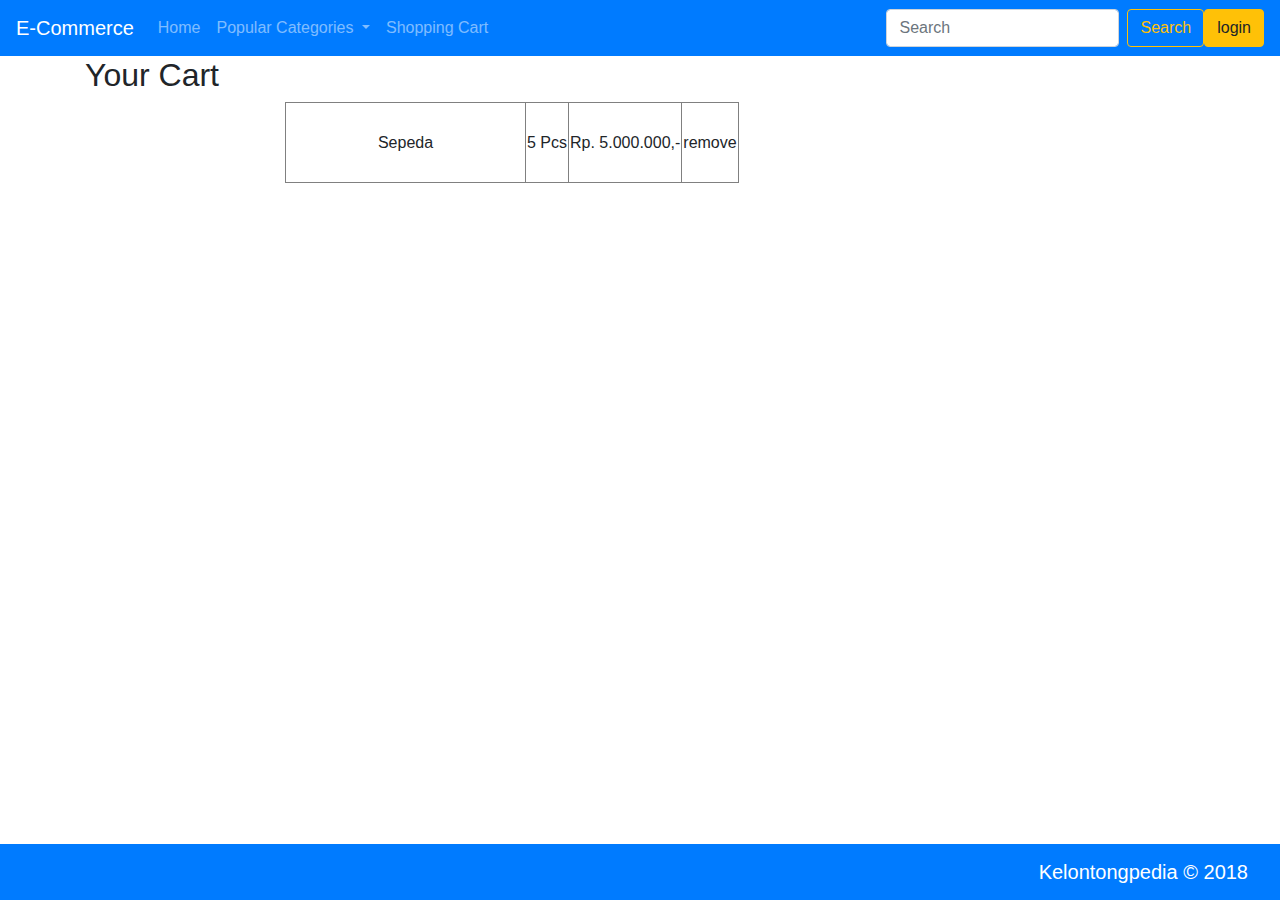
<file: cart.html>
<!doctype html>
<html lang="en">
  <head>
    <!-- Required meta tags -->
    <meta charset="utf-8">
    <meta name="viewport" content="width=device-width, initial-scale=1, shrink-to-fit=no">

    <!-- Bootstrap CSS -->
    <link rel="stylesheet" href="https://maxcdn.bootstrapcdn.com/bootstrap/4.0.0/css/bootstrap.min.css" integrity="sha384-Gn5384xqQ1aoWXA+058RXPxPg6fy4IWvTNh0E263XmFcJlSAwiGgFAW/dAiS6JXm" crossorigin="anonymous">

    <link rel="stylesheet" href="https://cdnjs.cloudflare.com/ajax/libs/font-awesome/4.7.0/css/font-awesome.min.css">

    <link rel="stylesheet" type="text/css" href="css/style.css">

    <title>E-Commerce</title>
  </head>
  <body>


        <nav class="navbar navbar-expand-lg navbar-dark bg-primary">
            <a class="navbar-brand" href="#">E-Commerce</a>

            <button class="navbar-toggler" type="button" data-toggle="collapse" data-target="#navbarSupportedContent" aria-controls="navbarSupportedContent" aria-expanded="false" aria-label="Toggle navigation">
                    <span class="navbar-toggler-icon"></span>
            </button>
            
            <div class="collapse navbar-collapse" id="navbarSupportedContent">
                <ul class="navbar-nav mr-auto">

                    <li class="nav-item">
                        <a class="nav-link" href="#">Home</a>
                    </li>

                    <li class="nav-item dropdown">
                        <a class="nav-link dropdown-toggle" href="#" id="navbarDropdown" role="button" data-toggle="dropdown" aria-haspopup="true" aria-expanded="false">
                        Popular Categories
                        </a>
                        <div class="dropdown-menu" aria-labelledby="navbarDropdown">
                        <a class="dropdown-item" href="#">Musical Instrument</a>
                        <a class="dropdown-item" href="#">Gaming Gear</a>
                        <a class="dropdown-item" href="#">Japanese Ramen</a>
                        <div class="dropdown-divider"></div>
                        <a class="dropdown-item" href="#">Show All</a>
                        </div>
                    </li>

                    <li class="nav-item">
                            <a class="nav-link" href="#">Shopping Cart</a>
                    </li>

                </ul>

                <form class="form-inline my-2 my-lg-0">
                <input class="form-control mr-sm-2" type="search" placeholder="Search" aria-label="Search">
                <button class="btn btn-outline-warning my-2 my-sm-0" type="submit">Search</button>
                </form>

                <button class="btn btn-warning">login</button>
            </div>
        </nav>

        <!-- content -->
        <div class="container">
            <h2>Your Cart</h2>
            <div class="col-md-8 offset-md-2">
                <table border = 1>
                    <tr>
                        <td class="item">Sepeda</td>
                        <td class="quantity">5 Pcs</td>
                        <td class="price">Rp. 5.000.000,-</td>
                        <td class="remove">remove</td>
                    </tr>
                </table>
            </div>
 
        </div>
        <!-- end of content -->
        <nav class="navbar navbar-dark bg-primary footer" id="footer">
            <p class="text-right"></p>
            <div class="navbar-brand">Kelontongpedia &copy; 2018</div>
        </nav>
    

    <!-- Optional JavaScript -->
    <!-- jQuery first, then Popper.js, then Bootstrap JS -->
    <script src="https://code.jquery.com/jquery-3.2.1.slim.min.js" integrity="sha384-KJ3o2DKtIkvYIK3UENzmM7KCkRr/rE9/Qpg6aAZGJwFDMVNA/GpGFF93hXpG5KkN" crossorigin="anonymous"></script>
    <script src="https://cdnjs.cloudflare.com/ajax/libs/popper.js/1.12.9/umd/popper.min.js" integrity="sha384-ApNbgh9B+Y1QKtv3Rn7W3mgPxhU9K/ScQsAP7hUibX39j7fakFPskvXusvfa0b4Q" crossorigin="anonymous"></script>
    <script src="https://maxcdn.bootstrapcdn.com/bootstrap/4.0.0/js/bootstrap.min.js" integrity="sha384-JZR6Spejh4U02d8jOt6vLEHfe/JQGiRRSQQxSfFWpi1MquVdAyjUar5+76PVCmYl" crossorigin="anonymous"></script>
  </body>
</html>
</file>
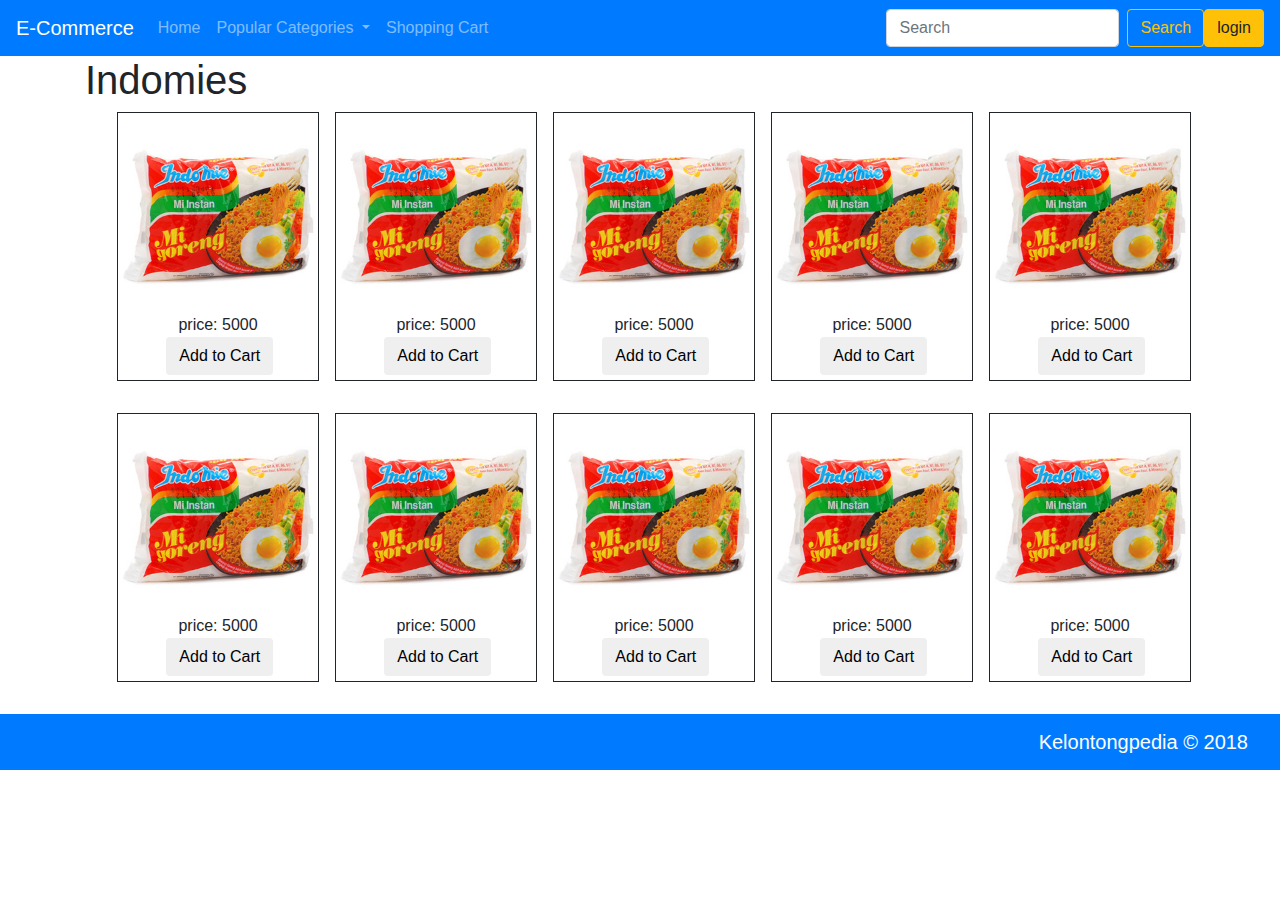
<file: items.html>
<!doctype html>
<html lang="en">
  <head>
    <!-- Required meta tags -->
    <meta charset="utf-8">
    <meta name="viewport" content="width=device-width, initial-scale=1, shrink-to-fit=no">

    <!-- Bootstrap CSS -->
    <link rel="stylesheet" href="https://maxcdn.bootstrapcdn.com/bootstrap/4.0.0/css/bootstrap.min.css" integrity="sha384-Gn5384xqQ1aoWXA+058RXPxPg6fy4IWvTNh0E263XmFcJlSAwiGgFAW/dAiS6JXm" crossorigin="anonymous">
    <link rel="stylesheet" type="text/css" href="css/style.css">

    <link rel="stylesheet" type="text/css" href="css/style.css">

    <title>E-Commerce</title>
  </head>
  <body>

        <nav class="navbar navbar-expand-lg navbar-dark bg-primary">
            <a class="navbar-brand" href="#">E-Commerce</a>

            <button class="navbar-toggler" type="button" data-toggle="collapse" data-target="#navbarSupportedContent" aria-controls="navbarSupportedContent" aria-expanded="false" aria-label="Toggle navigation">
                    <span class="navbar-toggler-icon"></span>
            </button>
            
            <div class="collapse navbar-collapse" id="navbarSupportedContent">
                <ul class="navbar-nav mr-auto">

                    <li class="nav-item">
                        <a class="nav-link" href="#">Home</a>
                    </li>

                    <li class="nav-item dropdown">
                        <a class="nav-link dropdown-toggle" href="#" id="navbarDropdown" role="button" data-toggle="dropdown" aria-haspopup="true" aria-expanded="false">
                        Popular Categories
                        </a>
                        <div class="dropdown-menu" aria-labelledby="navbarDropdown">
                        <a class="dropdown-item" href="#">Musical Instrument</a>
                        <a class="dropdown-item" href="#">Gaming Gear</a>
                        <a class="dropdown-item" href="#">Japanese Ramen</a>
                        <div class="dropdown-divider"></div>
                        <a class="dropdown-item" href="#">Show All</a>
                        </div>
                    </li>

                    <li class="nav-item">
                            <a class="nav-link" href="#">Shopping Cart</a>
                    </li>

                </ul>

                <form class="form-inline my-2 my-lg-0">
                <input class="form-control mr-sm-2" type="search" placeholder="Search" aria-label="Search">
                <button class="btn btn-outline-warning my-2 my-sm-0" type="submit">Search</button>
                </form>

                <button class="btn btn-warning">login</button>
            </div>
        </nav>

        <!-- content -->

        <div class="container">
            <h1>Indomies</h1>
            <div class="card-container">
                <div class="card-items">
                    <div><img src="pic/indomie" alt="" class="img"></div>
                    <div class="detail text-center">
                        <span>price: 5000</span>
                    </div>
                    <div class="col-10 offset-2">
                        <button class="btn btn-priimary btnCart" data-toggle="modal" data-target="#cartConfirm">
                            Add to Cart</button>
                    </div>
                </div>
                <div class="card-items">
                    <div><img src="pic/indomie" alt="" class="img"></div>
                    <div class="detail text-center">
                        <span>price: 5000</span>
                    </div>
                    <div class="col-10 offset-2">
                        <button class="btn btn-priimary btnCart">
                            Add to Cart</button>
                    </div>
                </div>
                <div class="card-items">
                    <div><img src="pic/indomie" alt="" class="img"></div>
                    <div class="detail text-center">
                        <span>price: 5000</span>
                    </div>
                    <div class="col-10 offset-2">
                        <button class="btn btn-priimary btnCart">
                            Add to Cart</button>
                    </div>
                </div>
                <div class="card-items">
                    <div><img src="pic/indomie" alt="" class="img"></div>
                    <div class="detail text-center">
                        <span>price: 5000</span>
                    </div>
                    <div class="col-10 offset-2">
                        <button class="btn btn-priimary btnCart">
                            Add to Cart</button>
                    </div>
                </div>
                <div class="card-items">
                    <div><img src="pic/indomie" alt="" class="img"></div>
                    <div class="detail text-center">
                        <span>price: 5000</span>
                    </div>
                    <div class="col-10 offset-2">
                        <button class="btn btn-priimary btnCart">
                            Add to Cart</button>
                    </div>
                </div>
                <div class="card-items">
                    <div><img src="pic/indomie" alt="" class="img"></div>
                    <div class="detail text-center">
                        <span>price: 5000</span>
                    </div>
                    <div class="col-10 offset-2">
                        <button class="btn btn-priimary btnCart">
                            Add to Cart</button>
                    </div>
                </div>
                <div class="card-items">
                    <div><img src="pic/indomie" alt="" class="img"></div>
                    <div class="detail text-center">
                        <span>price: 5000</span>
                    </div>
                    <div class="col-10 offset-2">
                        <button class="btn btn-priimary btnCart">
                            Add to Cart</button>
                    </div>
                </div>
                <div class="card-items">
                    <div><img src="pic/indomie" alt="" class="img"></div>
                    <div class="detail text-center">
                        <span>price: 5000</span>
                    </div>
                    <div class="col-10 offset-2">
                        <button class="btn btn-priimary btnCart">
                            Add to Cart</button>
                    </div>
                </div>                    
                <div class="card-items">
                    <div><img src="pic/indomie" alt="" class="img"></div>
                    <div class="detail text-center">
                        <span>price: 5000</span>
                    </div>
                    <div class="col-10 offset-2">
                        <button class="btn btn-priimary btnCart">
                            Add to Cart</button>
                    </div>
                </div>
                <div class="card-items">
                    <div><img src="pic/indomie" alt="" class="img"></div>
                    <div class="detail text-center">
                        <span>price: 5000</span>
                    </div>
                    <div class="col-10 offset-2">
                        <button class="btn btn-priimary btnCart">
                            Add to Cart</button>
                    </div>
                </div> 
            </div>
        </div>


        <!-- end of content -->
        <nav class="navbar navbar-dark bg-primary">
            <p class="text-right"></p>
            <div class="navbar-brand">Kelontongpedia &copy; 2018</div>
        </nav>
    
    <!-- modal -->
    <div class="modal fade" id="cartConfirm" role="dialog">
        <div class="modal-dialog">
        
            <!-- Modal content-->
            <div class="modal-content">
            <div class="modal-header">
                <h4 class="modal-title">buy this ? </h4>
                <button type="button" class="close" data-dismiss="modal">&times;</button>
                
            </div>
            <div class="modal-body">
                Quantity
                <input id="number" type="number" value="1" min="1" size="1" class"spinner">
            </div>
            <div class="modal-footer">
                <button type="button" class="btn btn-default" data-dismiss="modal">Buy</button>
            </div>
            </div>
            
        </div>
    </div>
    <!-- Optional JavaScript -->
    <!-- jQuery first, then Popper.js, then Bootstrap JS -->
    <script src="https://code.jquery.com/jquery-3.2.1.slim.min.js" integrity="sha384-KJ3o2DKtIkvYIK3UENzmM7KCkRr/rE9/Qpg6aAZGJwFDMVNA/GpGFF93hXpG5KkN" crossorigin="anonymous"></script>
    <script src="https://cdnjs.cloudflare.com/ajax/libs/popper.js/1.12.9/umd/popper.min.js" integrity="sha384-ApNbgh9B+Y1QKtv3Rn7W3mgPxhU9K/ScQsAP7hUibX39j7fakFPskvXusvfa0b4Q" crossorigin="anonymous"></script>
    <script src="https://maxcdn.bootstrapcdn.com/bootstrap/4.0.0/js/bootstrap.min.js" integrity="sha384-JZR6Spejh4U02d8jOt6vLEHfe/JQGiRRSQQxSfFWpi1MquVdAyjUar5+76PVCmYl" crossorigin="anonymous"></script>
  </body>
</html>
</file>
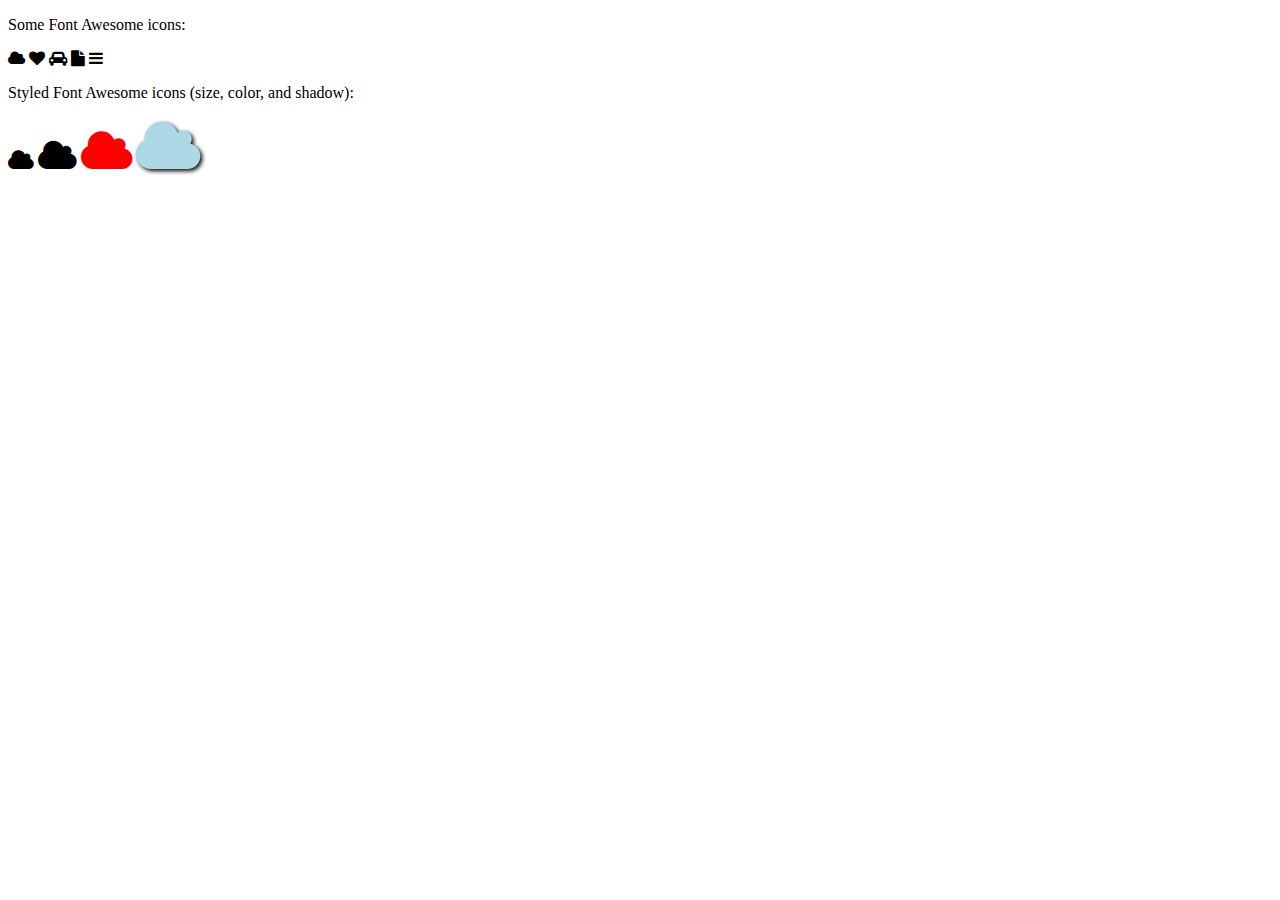
<file: testingicon.html>
<!DOCTYPE html>
<html>
<head>
<title>Font Awesome Icons</title>
<meta name="viewport" content="width=device-width, initial-scale=1">
<link rel="stylesheet" href="https://cdnjs.cloudflare.com/ajax/libs/font-awesome/4.7.0/css/font-awesome.min.css">
</head>
<body>

<p>Some Font Awesome icons:</p>
<i class="fa fa-cloud"></i>
<i class="fa fa-heart"></i>
<i class="fa fa-car"></i>
<i class="fa fa-file"></i>
<i class="fa fa-bars"></i>

<p>Styled Font Awesome icons (size, color, and shadow):</p>
<i class="fa fa-cloud" style="font-size:24px;"></i>
<i class="fa fa-cloud" style="font-size:36px;"></i>
<i class="fa fa-cloud" style="font-size:48px;color:red;"></i>
<i class="fa fa-cloud" style="font-size:60px;color:lightblue;text-shadow:2px 2px 4px #000000;"></i>

</body>
</html>
</file>
<file: css/style.css>
@media screen and (min-width: 780px) {
 #footer {
     position: fixed;
     left: 0;
     bottom: 0;
     width: 100%;
 }

 #categories {
    margin-top: 3em;
    }
}

@media screen and (max-width: 740px) {
    .popular {
        margin-left: 2em;
    }
}

.row-index {
    margin-left: 2em;
}

#categories {
    margin-top: 2em;
}

.items {
    width: 200px;
    height: 200px;
}

.card-margin-top {
    margin-top: 2em;
}

.top-margin{
    margin-top: 2em;
}

.card-container {
    display: flex;
    flex-wrap: wrap;
    width: 100%;
    margin-left: 2em;
    margin-right: 2em;
}

.card-items {
    margin-bottom: 2em;
    border : 1px solid;
    margin-right: 1em;
}

.img {
  margin: auto;
  width: 200px;
  height: 200px;
}

.btnCart {
    margin-bottom: 0.3em
}

.spinner {
    width: 3em
}

.item {
    width: 15em;
    height: 5em;
}


td {
    text-align: center;
}

.row-index {
    
}

.searchImg {
    width: 100px;
    height: 100px;
}
</file>
